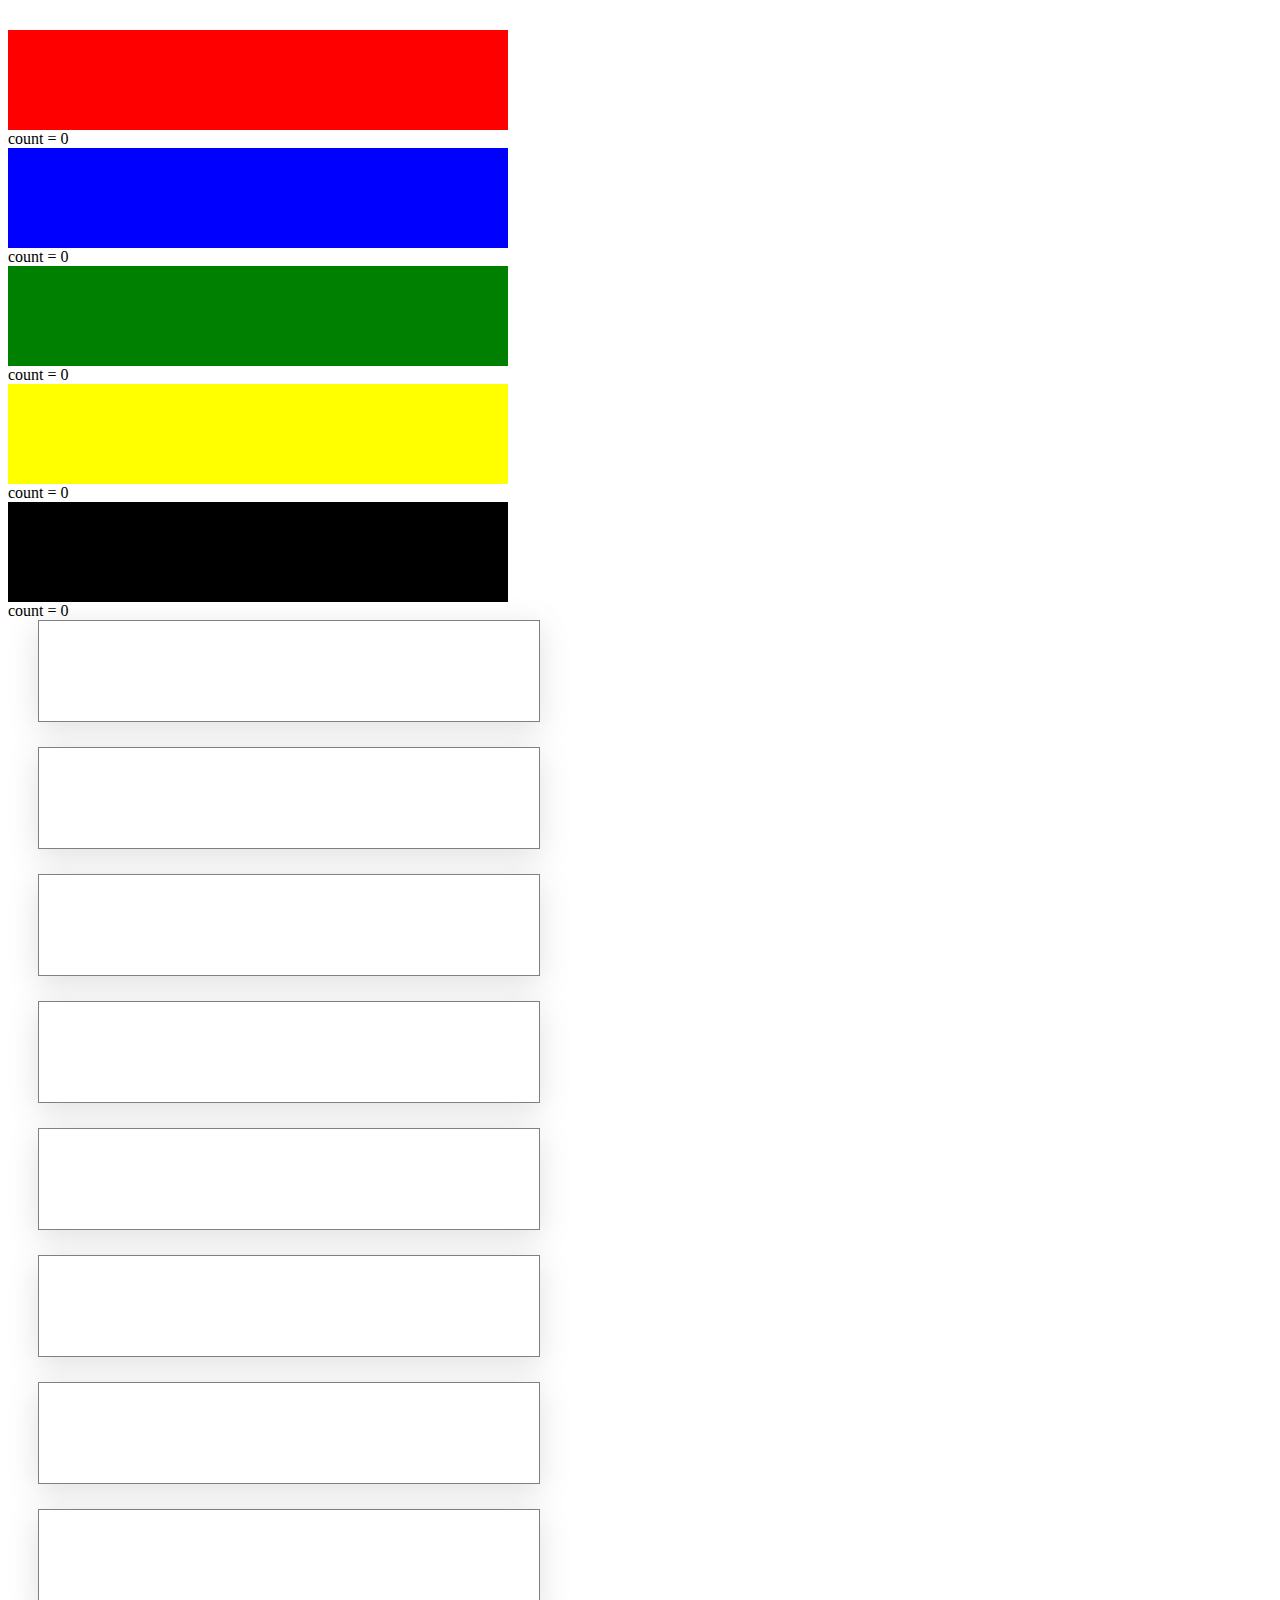
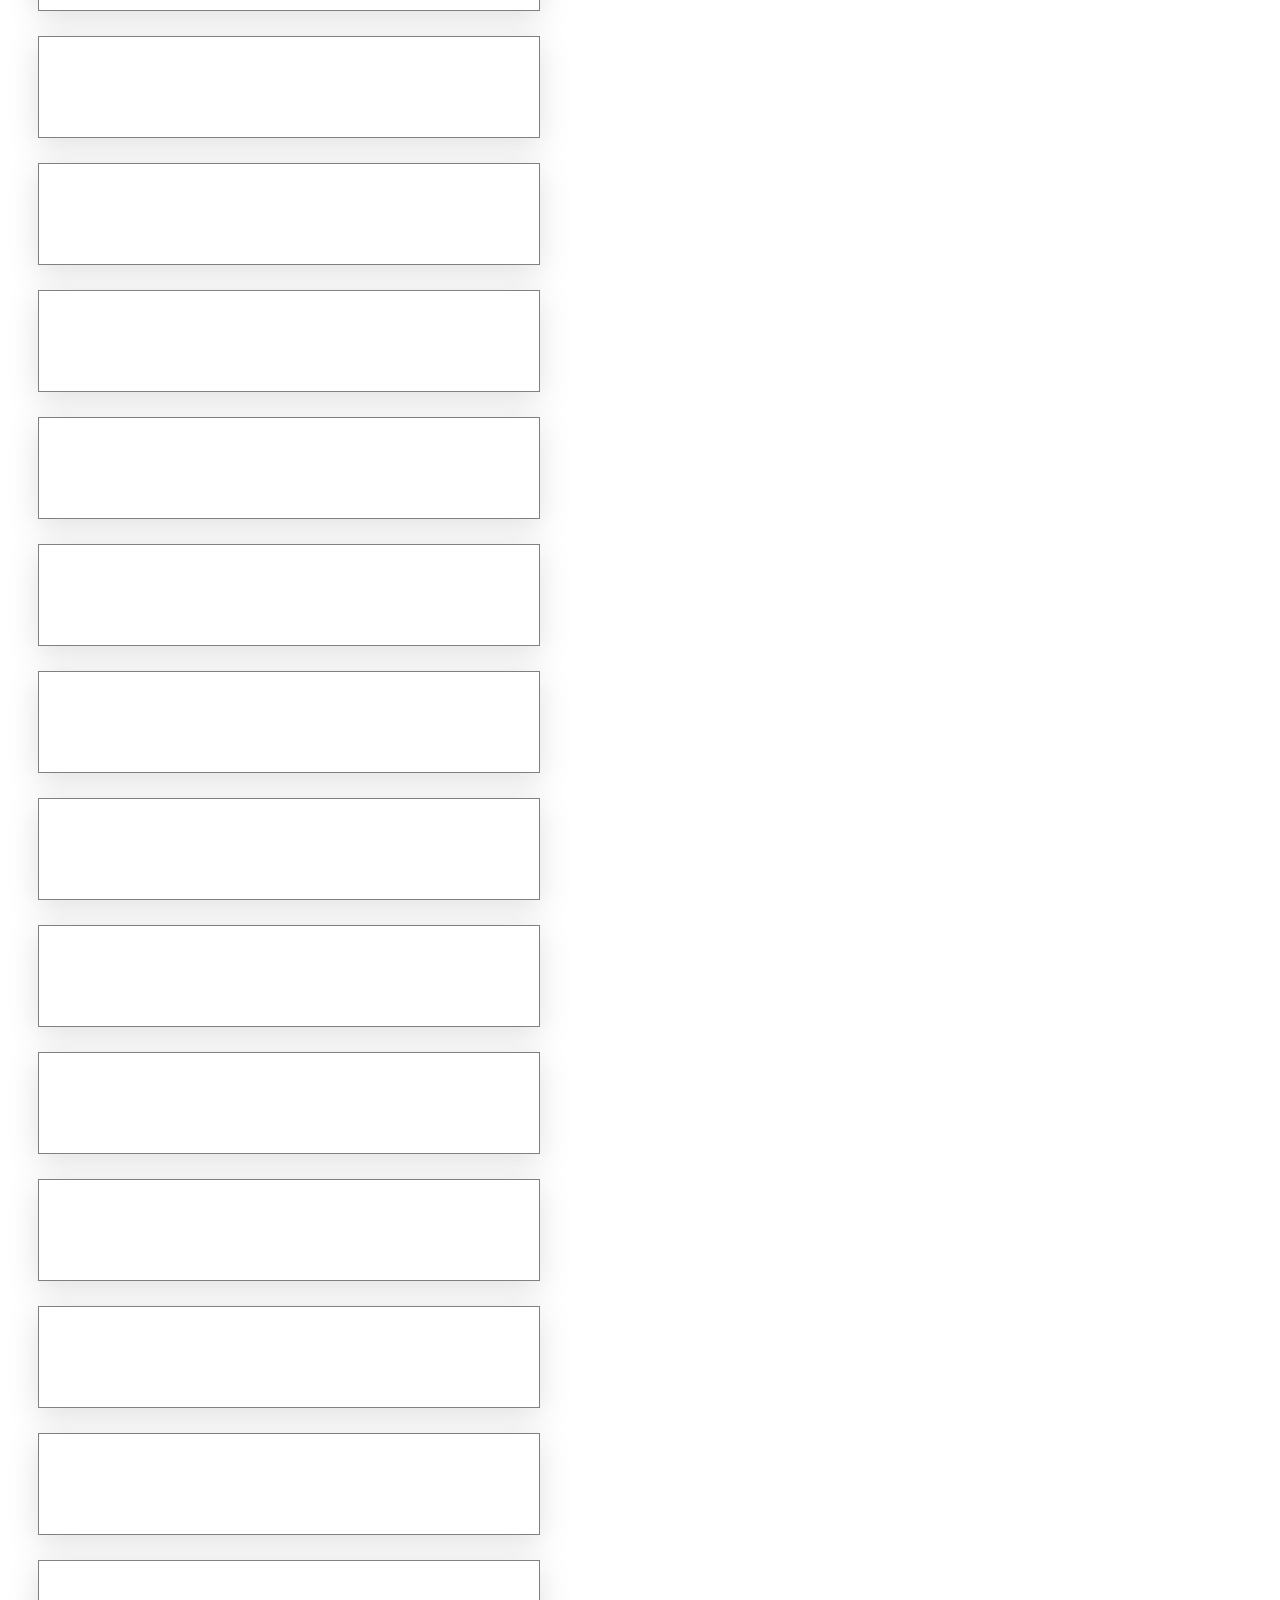
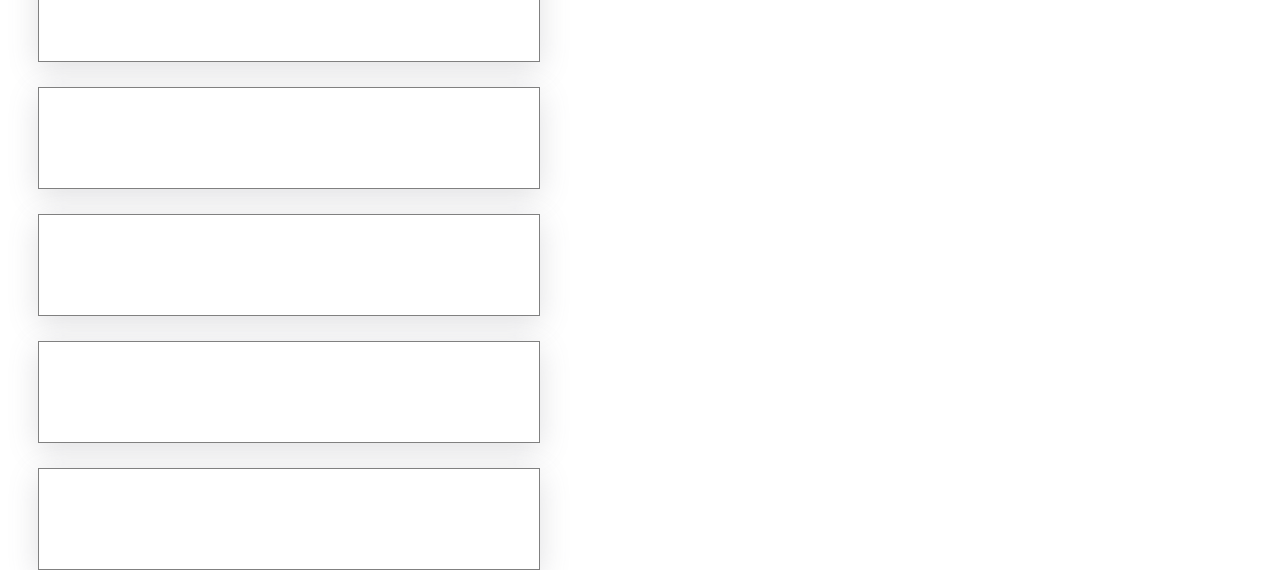
<file: index.html>
<!DOCTYPE html>
<html lang="en">
<head>
    <meta charset="UTF-8">
    <meta http-equiv="X-UA-Compatible" content="IE=edge">
    <meta name="viewport" content="width=device-width, initial-scale=1.0">
    <link rel="stylesheet" href="https://cdn.jsdelivr.net/npm/bootstrap@5.1.3/dist/css/bootstrap.min.css" integrity="sha384-1BmE4kWBq78iYhFldvKuhfTAU6auU8tT94WrHftjDbrCEXSU1oBoqyl2QvZ6jIW3" crossorigin="anonymous">
    <title>New Game</title>
</head>
<body >
    

    <style>
        .active{
            border: 10px solid brown;
        }
    </style>

    <div class="container d-flex  align-items-center" style="height: 100vh; margin-top: 30px">
        <div class="row">
            <div class="col-md-2">
                <div class="row">
                    <div class="col-md-12">
                        <div class="row">
                            <div class="col-md-12 red choice-box" style="height: 100px; width: 500px; background-color: red">

                            </div>
                            <div class="col-md-12" >
                                count = <span class="red-count">0</span>
                            </div>
                        </div>
                    </div>
                </div>
                <div class="row">
                    <div class="col-md-12">
                        <div class="row">
                            <div class="col-md-12 blue choice-box" style="height: 100px; width: 500px; background-color: blue">

                            </div>
                            <div class="col-md-12" >
                                count = <span class="blue-count">0</span>
                            </div>
                        </div>
                    </div>
                </div>
                <div class="row">
                    <div class="col-md-12">
                        <div class="row">
                            <div class="col-md-12 green choice-box" style="height: 100px; width: 500px; background-color: green">

                            </div>
                            <div class="col-md-12" >
                                count = <span class="green-count">0</span>
                            </div>
                        </div>
                    </div>
                </div>
                <div class="row">
                    <div class="col-md-12">
                        <div class="row">
                            <div class="col-md-12 yellow choice-box" style="height: 100px; width: 500px; background-color: yellow">

                            </div>
                            <div class="col-md-12" >
                                count = <span class="yellow-count">0</span>
                            </div>
                        </div>
                    </div>
                </div>
                <div class="row">
                    <div class="col-md-12">
                        <div class="row">
                            <div class="col-md-12 black choice-box" style="height: 100px; width: 500px; background-color: black">

                            </div>
                            <div class="col-md-12" >
                                count = <span class="black-count">0</span>
                            </div>
                        </div>
                    </div>
                </div>
                
                
                
                
                
            </div>
            <div class="col-md-10 game-grid" style="padding-left: 20px;">
                <div class="row">
                    <div class="col-md-2" style="margin-right: 10px; margin-left: 10px;">
                        <div class="row">
                            <div class="col-md-12 game-box" style="height: 100px; width: 500px; background-color: white; box-shadow: rgba(100, 100, 111, 0.2) 0px 7px 29px 0px; margin-bottom: 25px;  border: 1px solid grey;">

                            </div>
                        </div>
                    </div>
                    <div class="col-md-2" style="margin-right: 10px; margin-left: 10px;">
                        <div class="row">
                            <div class="col-md-12 game-box" style="height: 100px; width: 500px; background-color: white; box-shadow: rgba(100, 100, 111, 0.2) 0px 7px 29px 0px; margin-bottom: 25px;  border: 1px solid grey;">

                            </div>
                        </div>
                    </div>
                    <div class="col-md-2" style="margin-right: 10px; margin-left: 10px;">
                        <div class="row">
                            <div class="col-md-12 game-box" style="height: 100px; width: 500px; background-color: white; box-shadow: rgba(100, 100, 111, 0.2) 0px 7px 29px 0px; margin-bottom: 25px;  border: 1px solid grey;">

                            </div>
                        </div>
                    </div>
                    <div class="col-md-2" style="margin-right: 10px; margin-left: 10px;">
                        <div class="row">
                            <div class="col-md-12 game-box" style="height: 100px; width: 500px; background-color: white; box-shadow: rgba(100, 100, 111, 0.2) 0px 7px 29px 0px; margin-bottom: 25px;  border: 1px solid grey;">

                            </div>
                        </div>
                    </div>
                    <div class="col-md-2" style="margin-right: 10px; margin-left: 10px;">
                        <div class="row">
                            <div class="col-md-12 game-box" style="height: 100px; width: 500px; background-color: white; box-shadow: rgba(100, 100, 111, 0.2) 0px 7px 29px 0px; margin-bottom: 25px;  border: 1px solid grey;">

                            </div>
                        </div>
                    </div>
                </div>
                <div class="row">
                    <div class="col-md-2" style="margin-right: 10px; margin-left: 10px;">
                        <div class="row">
                            <div class="col-md-12 game-box" style="height: 100px; width: 500px; background-color: white; box-shadow: rgba(100, 100, 111, 0.2) 0px 7px 29px 0px; margin-bottom: 25px;  border: 1px solid grey;">

                            </div>
                        </div>
                    </div>
                    <div class="col-md-2" style="margin-right: 10px; margin-left: 10px;">
                        <div class="row">
                            <div class="col-md-12 game-box" style="height: 100px; width: 500px; background-color: white; box-shadow: rgba(100, 100, 111, 0.2) 0px 7px 29px 0px; margin-bottom: 25px;  border: 1px solid grey;">

                            </div>
                        </div>
                    </div>
                    <div class="col-md-2" style="margin-right: 10px; margin-left: 10px;">
                        <div class="row">
                            <div class="col-md-12 game-box" style="height: 100px; width: 500px; background-color: white; box-shadow: rgba(100, 100, 111, 0.2) 0px 7px 29px 0px; margin-bottom: 25px;  border: 1px solid grey;">

                            </div>
                        </div>
                    </div>
                    <div class="col-md-2" style="margin-right: 10px; margin-left: 10px;">
                        <div class="row">
                            <div class="col-md-12 game-box" style="height: 100px; width: 500px; background-color: white; box-shadow: rgba(100, 100, 111, 0.2) 0px 7px 29px 0px; margin-bottom: 25px;  border: 1px solid grey;">

                            </div>
                        </div>
                    </div>
                    <div class="col-md-2" style="margin-right: 10px; margin-left: 10px;">
                        <div class="row">
                            <div class="col-md-12 game-box" style="height: 100px; width: 500px; background-color: white; box-shadow: rgba(100, 100, 111, 0.2) 0px 7px 29px 0px; margin-bottom: 25px;  border: 1px solid grey;">

                            </div>
                        </div>
                    </div>
                </div>
                <div class="row">
                    <div class="col-md-2" style="margin-right: 10px; margin-left: 10px;">
                        <div class="row">
                            <div class="col-md-12 game-box" style="height: 100px; width: 500px; background-color: white; box-shadow: rgba(100, 100, 111, 0.2) 0px 7px 29px 0px; margin-bottom: 25px;  border: 1px solid grey;">

                            </div>
                        </div>
                    </div>
                    <div class="col-md-2" style="margin-right: 10px; margin-left: 10px;">
                        <div class="row">
                            <div class="col-md-12 game-box" style="height: 100px; width: 500px; background-color: white; box-shadow: rgba(100, 100, 111, 0.2) 0px 7px 29px 0px; margin-bottom: 25px;  border: 1px solid grey;">

                            </div>
                        </div>
                    </div>
                    <div class="col-md-2" style="margin-right: 10px; margin-left: 10px;">
                        <div class="row">
                            <div class="col-md-12 game-box" style="height: 100px; width: 500px; background-color: white; box-shadow: rgba(100, 100, 111, 0.2) 0px 7px 29px 0px; margin-bottom: 25px;  border: 1px solid grey;">

                            </div>
                        </div>
                    </div>
                    <div class="col-md-2" style="margin-right: 10px; margin-left: 10px;">
                        <div class="row">
                            <div class="col-md-12 game-box" style="height: 100px; width: 500px; background-color: white; box-shadow: rgba(100, 100, 111, 0.2) 0px 7px 29px 0px; margin-bottom: 25px;  border: 1px solid grey;">

                            </div>
                        </div>
                    </div>
                    <div class="col-md-2" style="margin-right: 10px; margin-left: 10px;">
                        <div class="row">
                            <div class="col-md-12 game-box" style="height: 100px; width: 500px; background-color: white; box-shadow: rgba(100, 100, 111, 0.2) 0px 7px 29px 0px; margin-bottom: 25px;  border: 1px solid grey;">

                            </div>
                        </div>
                    </div>
                </div>
                <div class="row">
                    <div class="col-md-2" style="margin-right: 10px; margin-left: 10px;">
                        <div class="row">
                            <div class="col-md-12 game-box" style="height: 100px; width: 500px; background-color: white; box-shadow: rgba(100, 100, 111, 0.2) 0px 7px 29px 0px; margin-bottom: 25px;  border: 1px solid grey;">

                            </div>
                        </div>
                    </div>
                    <div class="col-md-2" style="margin-right: 10px; margin-left: 10px;">
                        <div class="row">
                            <div class="col-md-12 game-box" style="height: 100px; width: 500px; background-color: white; box-shadow: rgba(100, 100, 111, 0.2) 0px 7px 29px 0px; margin-bottom: 25px;  border: 1px solid grey;">

                            </div>
                        </div>
                    </div>
                    <div class="col-md-2" style="margin-right: 10px; margin-left: 10px;">
                        <div class="row">
                            <div class="col-md-12 game-box" style="height: 100px; width: 500px; background-color: white; box-shadow: rgba(100, 100, 111, 0.2) 0px 7px 29px 0px; margin-bottom: 25px;  border: 1px solid grey;">

                            </div>
                        </div>
                    </div>
                    <div class="col-md-2" style="margin-right: 10px; margin-left: 10px;">
                        <div class="row">
                            <div class="col-md-12 game-box" style="height: 100px; width: 500px; background-color: white; box-shadow: rgba(100, 100, 111, 0.2) 0px 7px 29px 0px; margin-bottom: 25px;  border: 1px solid grey;">

                            </div>
                        </div>
                    </div>
                    <div class="col-md-2" style="margin-right: 10px; margin-left: 10px;">
                        <div class="row">
                            <div class="col-md-12 game-box" style="height: 100px; width: 500px; background-color: white; box-shadow: rgba(100, 100, 111, 0.2) 0px 7px 29px 0px; margin-bottom: 25px;  border: 1px solid grey;">

                            </div>
                        </div>
                    </div>
                </div>
                <div class="row">
                    <div class="col-md-2" style="margin-right: 10px; margin-left: 10px;">
                        <div class="row">
                            <div class="col-md-12 game-box" style="height: 100px; width: 500px; background-color: white; box-shadow: rgba(100, 100, 111, 0.2) 0px 7px 29px 0px; margin-bottom: 25px;  border: 1px solid grey;">

                            </div>
                        </div>
                    </div>
                    <div class="col-md-2" style="margin-right: 10px; margin-left: 10px;">
                        <div class="row">
                            <div class="col-md-12 game-box" style="height: 100px; width: 500px; background-color: white; box-shadow: rgba(100, 100, 111, 0.2) 0px 7px 29px 0px; margin-bottom: 25px;  border: 1px solid grey;">

                            </div>
                        </div>
                    </div>
                    <div class="col-md-2" style="margin-right: 10px; margin-left: 10px;">
                        <div class="row">
                            <div class="col-md-12 game-box" style="height: 100px; width: 500px; background-color: white; box-shadow: rgba(100, 100, 111, 0.2) 0px 7px 29px 0px; margin-bottom: 25px;  border: 1px solid grey;">

                            </div>
                        </div>
                    </div>
                    <div class="col-md-2" style="margin-right: 10px; margin-left: 10px;">
                        <div class="row">
                            <div class="col-md-12 game-box" style="height: 100px; width: 500px; background-color: white; box-shadow: rgba(100, 100, 111, 0.2) 0px 7px 29px 0px; margin-bottom: 25px;  border: 1px solid grey;">

                            </div>
                        </div>
                    </div>
                    <div class="col-md-2" style="margin-right: 10px; margin-left: 10px;">
                        <div class="row">
                            <div class="col-md-12 game-box" style="height: 100px; width: 500px; background-color: white; box-shadow: rgba(100, 100, 111, 0.2) 0px 7px 29px 0px; margin-bottom: 25px;  border: 1px solid grey;">

                            </div>
                        </div>
                    </div>
                    
                </div>
                
                
        </div>
    </div>
    <script src="jscript.js"></script>
</body>
</html>
</file>
